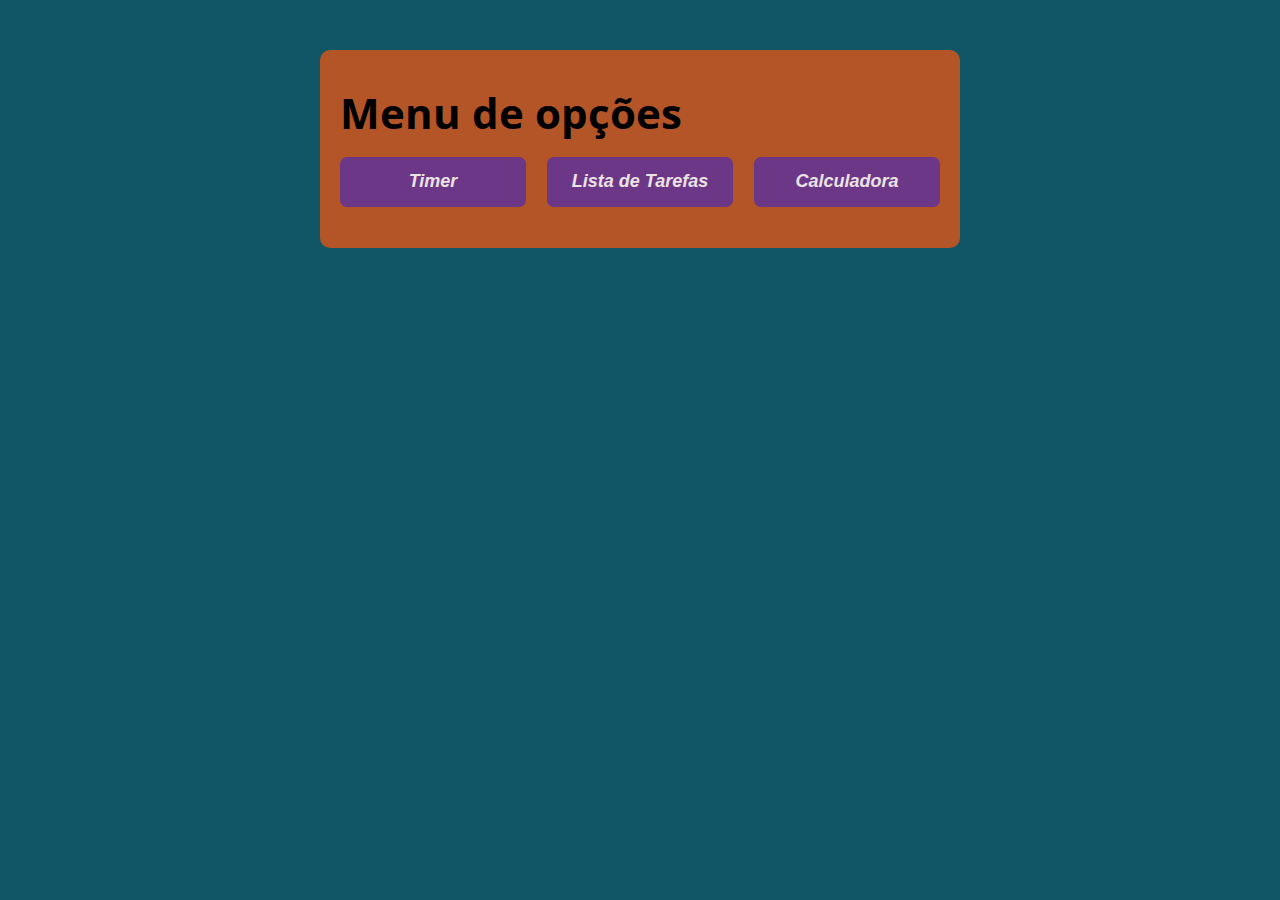
<file: curso/index.html>
<!DOCTYPE html>
<html lang="pt-BR">

<head>
  <meta charset="UTF-8">
  <meta name="viewport" content="width=device-width, initial-scale=1.0">
  <meta http-equiv="X-UA-Compatible" content="ie=edge">
  <title>Modelo</title>
  <link rel="stylesheet" href="./assets/css/style.css">
</head>

<body>

  <section class="container">
    <h1>Menu de opções</h1>
    <p class="ajust-button-menu">
      <button class="button-relogio">  
        <a class="button-href" href="relogio.html">Timer</a>
      </button>
      <button class="button-lista"> 
        <a class="button-href" href="tarefas.html">Lista de Tarefas</a>
      </button>
      <button class="button-calculadora"> 
        <a class="button-href" href="calculadora.html">Calculadora</a>
      </button>
    </p>
  </section>

  <script src="./assets/js/main.js"></script>
</body>

</html>
</file>
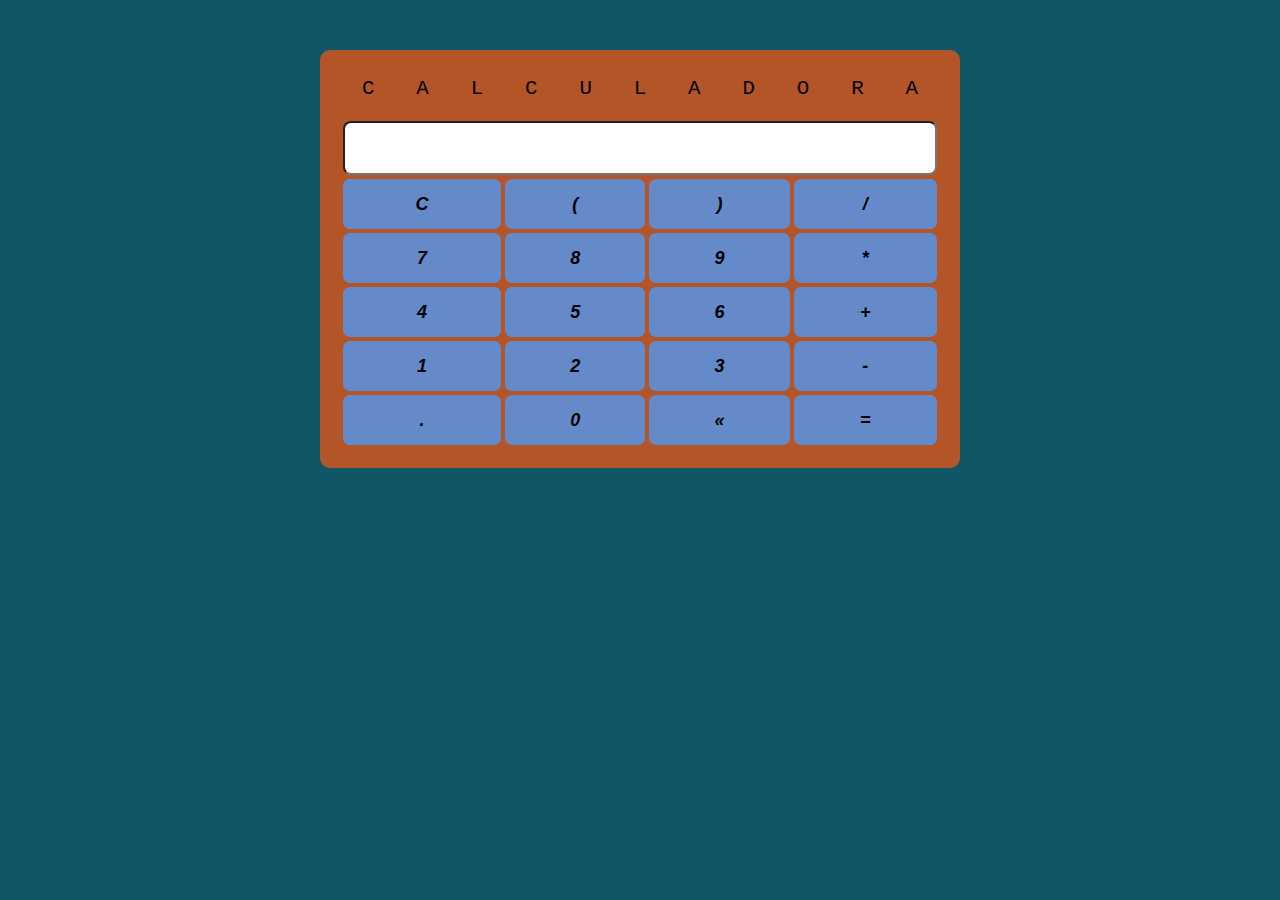
<file: curso/calculadora.html>
<!DOCTYPE html>
<html lang="pt-BR">

<head>
  <meta charset="UTF-8">
  <meta name="viewport" content="width=device-width, initial-scale=1.0">
  <meta http-equiv="X-UA-Compatible" content="ie=edge">
  <title>Modelo</title>
  <link rel="stylesheet" href="./assets/css/style.css">
  <link rel="stylesheet" href="./assets/css/calculadora.css">
</head>

<body>

  <section class="container">

    <table class="calculadora">
        <tr colspan="11">
                <td class="title-calc">C</td>
                <td class="title-calc">A</td>
                <td class="title-calc">L</td>
                <td class="title-calc">C</td>
                <td class="title-calc">U</td>
                <td class="title-calc">L</td>
                <td class="title-calc">A</td>
                <td class="title-calc">D</td>
                <td class="title-calc">O</td>
                <td class="title-calc">R</td>
                <td class="title-calc">A</td>
        </tr>
    </table>

    <table class="calculadora">
        <tr>
            <td colspan="4">
                <input type="text" class="display-calculadora">
            </td>
        </tr>
        <tr>
            <td><button class="button-calc button-clear">C</button></td>
            <td><button class="button-calc button-num">(</button></td>
            <td><button class="button-calc button-num">)</button></td>
            <td><button class="button-calc button-num">/</button></td>
        </tr>
        <tr>
            <td><button class="button-calc button-num">7</button></td>
            <td><button class="button-calc button-num">8</button></td>
            <td><button class="button-calc button-num">9</button></td>
            <td><button class="button-calc button-num">*</button></td>
        </tr>
        <tr>
            <td><button class="button-calc button-num">4</button></td>
            <td><button class="button-calc button-num">5</button></td>
            <td><button class="button-calc button-num">6</button></td>
            <td><button class="button-calc button-num">+</button></td>
        </tr>
        <tr>
            <td><button class="button-calc button-num">1</button></td>
            <td><button class="button-calc button-num">2</button></td>
            <td><button class="button-calc button-num">3</button></td>
            <td><button class="button-calc button-num">-</button></td>
        </tr>
        <tr>
            <td><button class="button-calc button-num">.</button></td>
            <td><button class="button-calc button-num">0</button></td>
            <td><button class="button-calc button-del">&laquo;</button></td>
            <td><button class="button-calc button-eq">=</button></td>
        </tr>

    </table>
    
  </section>

  <script src="./assets/js/calculadora.js"></script>
</body>

</html>
</file>
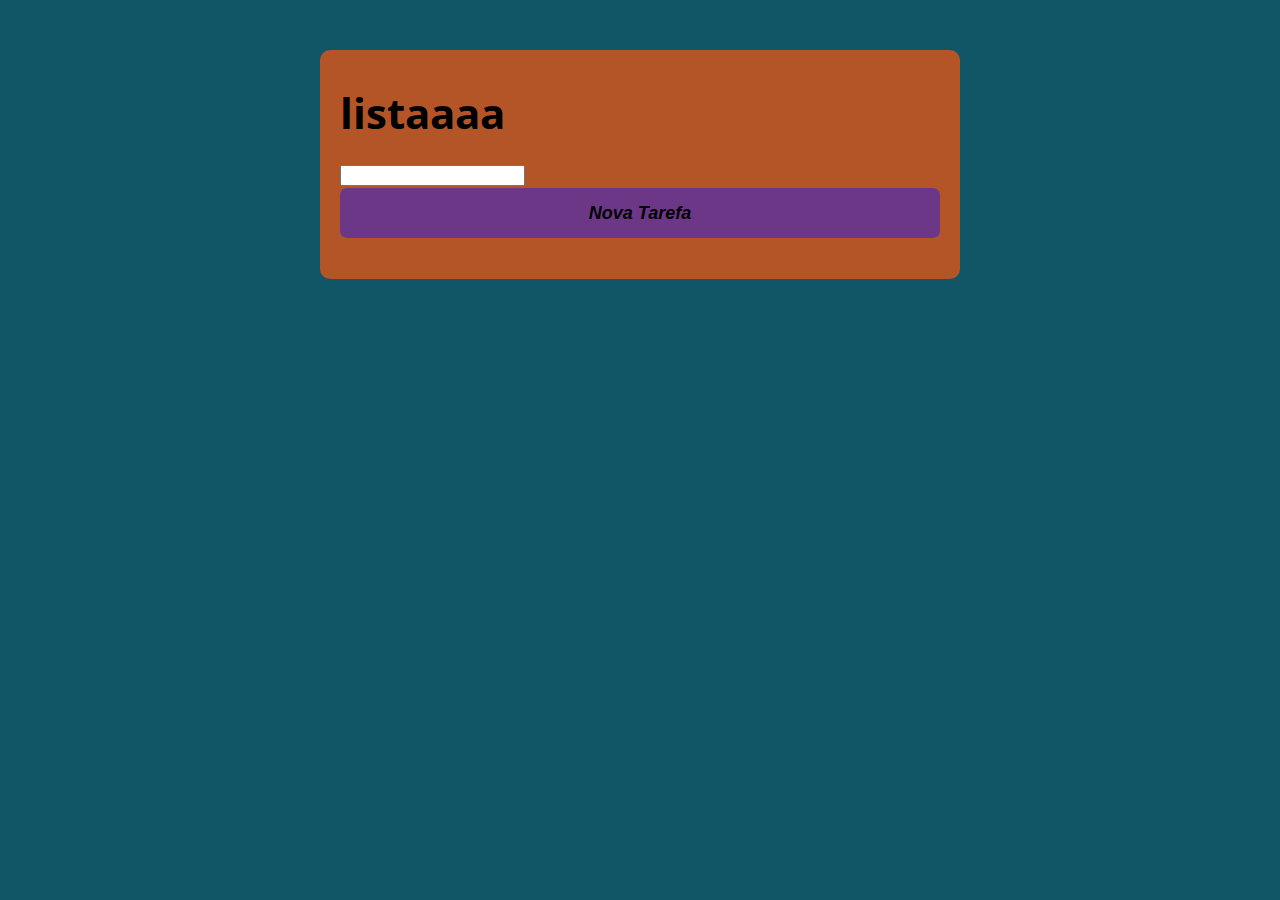
<file: curso/lista.html>
<!DOCTYPE html>
<html lang="pt-BR">

<head>
  <meta charset="UTF-8">
  <meta name="viewport" content="width=device-width, initial-scale=1.0">
  <meta http-equiv="X-UA-Compatible" content="ie=edge">
  <title>Modelo</title>
  <link rel="stylesheet" href="./assets/css/style.css">
</head>

<body>

  <section class="container">
    <h1>listaaaa</h1>
    <p>
      <input type="text" class="input-tarefa">
      <button class="btn-tarefa">Nova Tarefa</button>
    </p>

    <ul class="tarefas"></ul>

  </section>

  <script src="./assets/js/fila.js"></script>
</body>

</html>
</file>
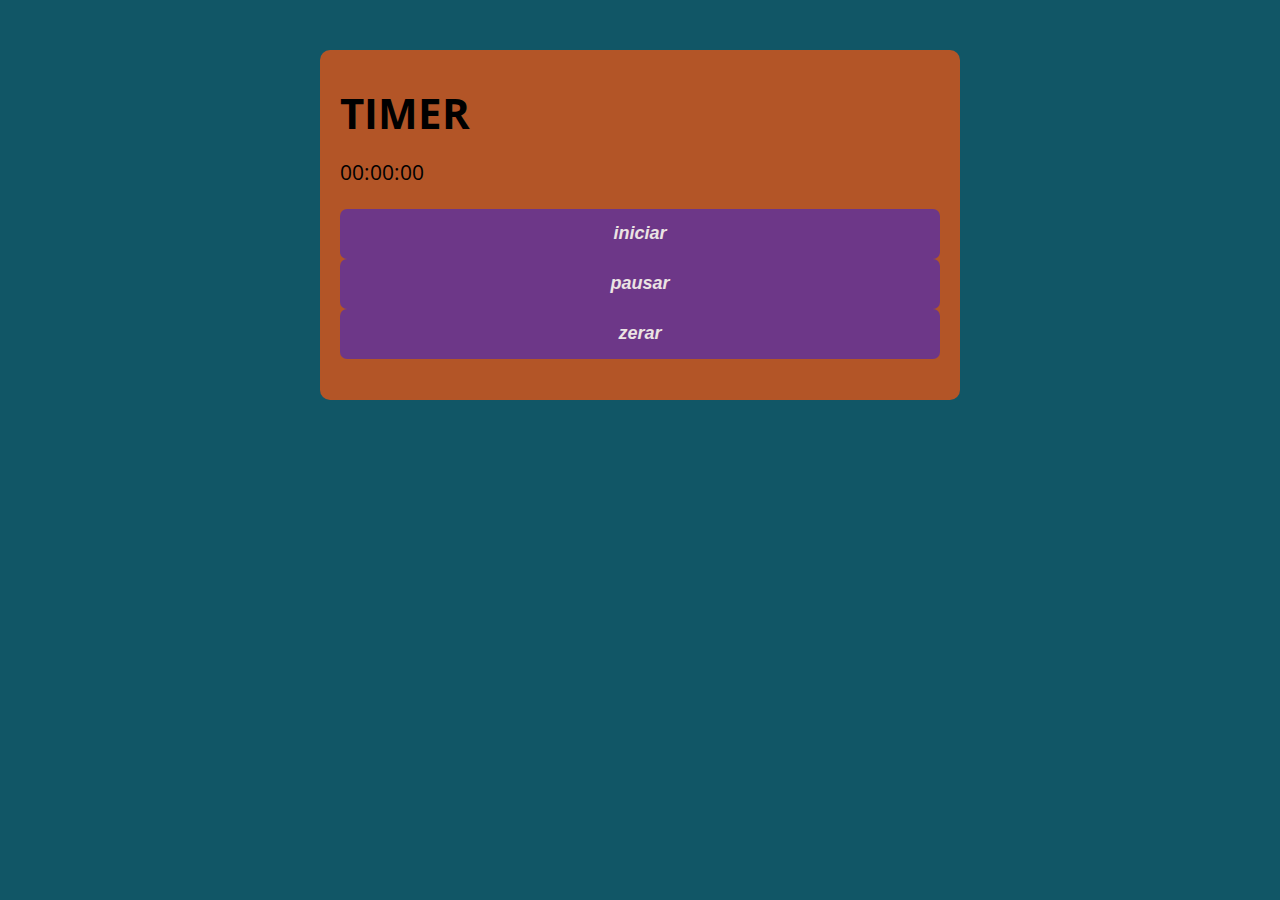
<file: curso/relogio.html>
<!DOCTYPE html>
<html lang="pt-BR">

<head>
  <meta charset="UTF-8">
  <meta name="viewport" content="width=device-width, initial-scale=1.0">
  <meta http-equiv="X-UA-Compatible" content="ie=edge">
  <title>Modelo</title>
  <link rel="stylesheet" href="./assets/css/style.css">
</head>

<body>

  <section class="container">
    <h1>TIMER</h1>
    <p class="relogio">
      00:00:00
    </p>
    <p>
      <button class="iniciar button-href"> iniciar </button>
      <button class="pausar button-href"> pausar </button>
      <button class="zerar button-href"> zerar </button>
    </p>
  </section>

  <script src="./assets/js/relogio.js"></script>
</body>

</html>
</file>
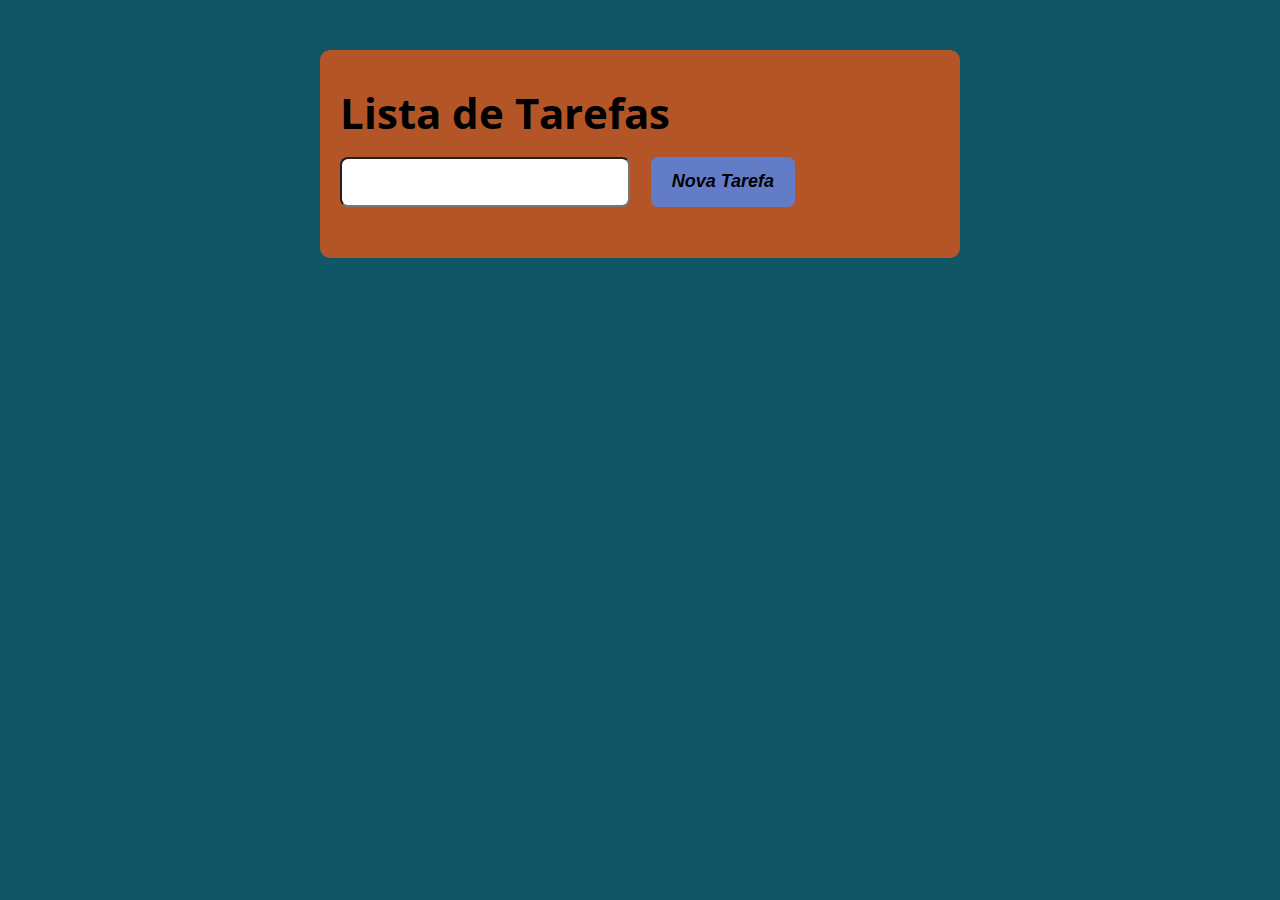
<file: curso/tarefas.html>
<!DOCTYPE html>
<html lang="pt-BR">

<head>
  <meta charset="UTF-8">
  <meta name="viewport" content="width=device-width, initial-scale=1.0">
  <meta http-equiv="X-UA-Compatible" content="ie=edge">
  <title>Modelo</title>
  <link rel="stylesheet" href="./assets/css/style.css">
  <link rel="stylesheet" href="./assets/css/tarefas.css">
</head>

<body>

  <section class="container">
    <h1>Lista de Tarefas</h1>
    <p class="input-tarefas">
      <input type="text" class="input-tarefa">
      <button class="btn-tarefa">Nova Tarefa</button>
    </p>

    <ul class="tarefas"></ul>

  </section>

  <script src="./assets/js/tarefas.js"></script>
</body>

</html>
</file>
<file: curso/assets/css/style.css>
@import url('https://fonts.googleapis.com/css?family=Open+Sans:400,700&display=swap');
:root {
  --primary-color: rgb(17, 86, 102);
  --primary-color-darker: rgb(97, 169, 184);
}

* {
  box-sizing: border-box;
  outline: 0;
}

body {
  margin: 0;
  padding: 0;
  background: var(--primary-color);
  font-family: 'Open sans', sans-serif;
  font-size: 1.3em;
  line-height: 1.5em;
}

.container {
  max-width: 640px;
  margin: 50px auto;
  background: #d85518d0;
  padding: 20px;
  border-radius: 10px;
}

form input, form label, form button {
  display: block;
  width: 100%;
  margin-bottom: 10px;
}

form input {
  font-size: 24px;
  height: 50px;
  padding: 0 20px;
}

form input:focus {
  outline: 1px solid var(--primary-color);
}

form button {
  border: none;
  background: var(--primary-color);
  color: #c56767;
  font-size: 18px;
  font-weight: 700;
  height: 50px;
  cursor: pointer;
}

form button:hover {
  background: var(--primary-color-darker);
}

button {
  border: none;
  background: #4f2bb3b2;
  font-size: 18px;
  font-weight: 700;
  height: 50px;
  cursor: pointer;
  border-radius: 7px;
  font-style: italic;
  width: 100%;
}

.ajust-button-menu{
  columns: 3;
  width: 100%;
  height: 50px;
}

.button-href{
  color: rgb(235, 227, 227);
  text-decoration: none;
}
</file>
<file: curso/assets/css/calculadora.css>
.calculadora{
    width: 100%;
  }
  
  .display-calculadora{
    font-size: 2em;
    width: 100%;
    text-align: right;
    border-radius: 8px;
  }
  
  .button-calc{
   width: 100%;
   background-color: rgba(85, 149, 233, 0.836);
  }
  
  .button-calc:hover{
   width: 100%;
   background-color: rgba(33, 90, 165, 0.705);
  }
  
  .title-calc{
    font-family: "Lucida Console", "Courier New", monospace;
    font: bold;
    text-align: center;
    padding-bottom: 2%;
  }
</file>
<file: curso/assets/css/tarefas.css>
.input-tarefa{
    font-size: 1em;
    width: 100%;
    text-align: left;
    border-radius: 8px;
    height: 50px;
}

.btn-tarefa{
    background-color: rgba(78, 135, 241, 0.795);
    width: 50%;
}

.btn-apagar{
    height: -webkit-fill-available;
    width: 17%;
    font-size: 16px;
    margin-left: 2%;
}

.input-tarefas{
  columns: 2;
  column-fill: auto;
  width: 100%;
  height: 60px;
}

li {
  display: list-item;
  text-align: -webkit-match-parent;
  height: 40px;
  margin: 1%;
}

li::marker{
    font-size: 25px;
    
}
</file>
